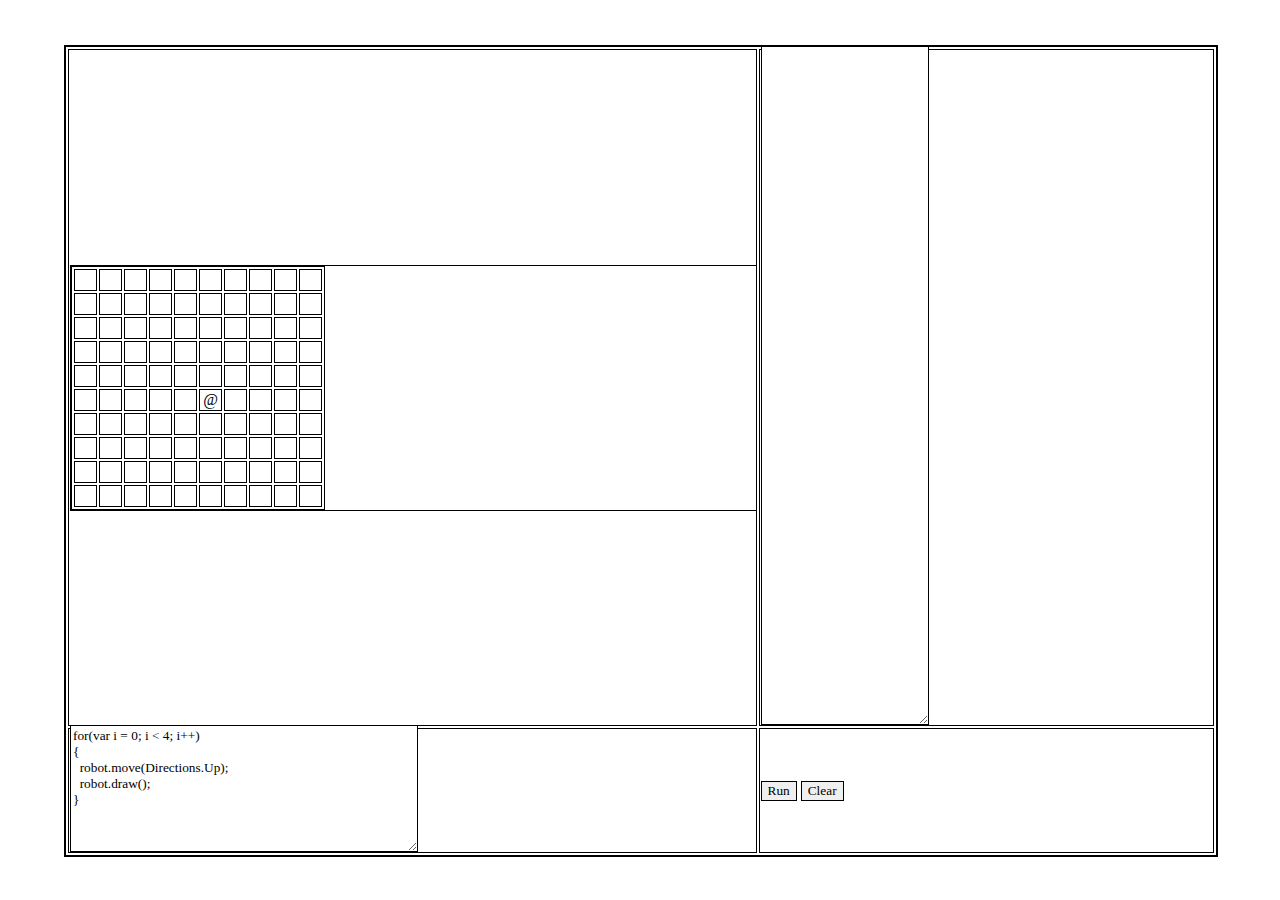
<file: Default/Robot/Lessons/RobotPage.html>
﻿<!DOCTYPE html>
<html lang="ru">
<head>
    <meta charset="UTF-8">
    <meta name="viewport" content="width=device-width, initial-scale=1.0, maximum-scale=1.0, user-scalable=0">
    <title>Robot</title>
</head>
<body>
    <style>
        body * {
            font-family: Consolas;
            border: solid 1px black;
        }

        .main_page_container {
            position: absolute;
            top: 5%;
            left: 5%;
            width: 90%;
            height: 90%;
        }

        .all_width_container {
            width: 100%;
        }

        .game_screen {
            height: 100%;
        }

        .game_screen::selection {
            background: transparent;
        }

        .input_container {
            height: 25%;
            width: 50%;
        }
    </style>
    <style>
        .clear_cell {
            background-color: white;
            color: black;
        }
        .fill_cell {
            background-color: black;
            color: white;
        }
    </style>
    <div class="main_page_container" align="center">
        <table width="100%" class="game_screen">
            <tr>
                <td>
                    <div id="main_display" class="all_width_container">
                        main disp
                    </div>
                </td>
                <td>
                    <textarea id="loger_area" readonly="true" style="height: 100%;"></textarea>
                </td>
            </tr>
            <tr>
                <td>
                    <textarea id="main_input" class="input_container" style="height: 100%;"></textarea>
                </td>
                <td>
                    <input type="button" id="run_button" value="Run">
                    <input type="button" id="clear_button" value="Clear">
                </td>
            </tr>
        </table>
    </div>
    <script>

        function InitLogerClass()
        {
            var instance = this;

            instance.html_element = document.getElementById('loger_area');

            instance.Clear = function()
            {
                instance.html_element.innerText = '';
            }

            instance.Log = function(str)
            {
                var text =  instance.html_element.innerHTML;
                text = text + str + '\n';
                instance.html_element.innerHTML = text;
                text == text;
            }

            return instance;
        }

        var MainDisp = document.getElementById('main_display');
        var TextInput = document.getElementById('main_input');
        var Loger = InitLogerClass();
        var RunButton = document.getElementById('run_button');
        var ClearButton = document.getElementById('clear_button');

        const Configuration = {
            FieldWidth: 10,
            FieldHeight: 10
        }

        const CellType = {
            Void: 0,
            Wall: 1
        }

        const CellContent = {
            Void: '&nbsp;',
            Wall: '#',
            Robot: '@',
        }

        const Directions = {
            Up:    { x_offset:  0, y_offset: -1, text: "up" },
            Right: { x_offset:  1, y_offset:  0, text: "right" },
            Down:  { x_offset:  0, y_offset:  1, text: "down" },
            Left:  { x_offset: -1, y_offset:  0, text: "left" },
        }
        
        var Player = {
            Destroed: false,
            X: (Configuration.FieldWidth / 2) | 0,
            Y: (Configuration.FieldHeight / 2) | 0,
            oldX: (Configuration.FieldWidth / 2) | 0,
            oldY: (Configuration.FieldHeight / 2) | 0,
        }

        function InitGameField()
        {
            var res = {
                html_element: document.createElement('table'),
                elements: [],
                drawed_elements: []
            }

            function clear_field()
            {
                res.drawed_elements.forEach(element => {
                    element.setAttribute('class', 'clear_cell')
                });
                res.drawed_elements = [];
            }

            res.clear = clear_field;

            for(var i = 0; i < Configuration.FieldHeight; i++)
            {
                var html_elem = document.createElement('tr');
                html_elem.setAttribute('align', 'center');
                res.html_element.append(html_elem);
                res.elements[i] = {
                    html_element: html_elem,
                    elements: []
                }
            }

            for(var y = 0; y < Configuration.FieldHeight; y++)
            {
                var line_parrent = res.elements[y].html_element;
                var line_array = res.elements[y].elements;
                for(var x = 0; x < Configuration.FieldWidth; x++)
                {
                    var html_elem = document.createElement('td');
                    html_elem.innerHTML = CellContent.Void;
                    html_elem.setAttribute('width', '19px')
                    html_elem.setAttribute('class', 'clear_cell')
                    line_parrent.append(html_elem);

                    function getOnClickFunc(tx, ty)
                    {
                        return function()
                        {
                            if(Player.X == tx && Player.Y == ty) return;

                            var t = res.elements[ty].elements[tx];

                            if(t.type == CellType.Void)
                            {
                                t.type = CellType.Wall;
                                t.html_element.innerHTML = CellContent.Wall;
                            }
                            else
                            {
                                t.type = CellType.Void;
                                t.html_element.innerHTML = CellContent.Void;
                            }
                        }
                    }

                    html_elem.onclick = getOnClickFunc(x, y);


                    function get_draw_func(tx, ty)
                    {
                        return function draw_func()
                        {
                            var t = res.elements[ty].elements[tx];

                            t.html_element.setAttribute('class', 'fill_cell');
                            res.drawed_elements.push(t.html_element);
                        }
                    }

                    var elem = {
                        html_element: html_elem,
                        type: CellType.Void,
                        draw: get_draw_func(x, y)
                    }

                    line_array[x] = elem;
                }
            }

            return res;
        }

        var GameField = InitGameField();
        MainDisp.innerHTML = '';
        MainDisp.append(GameField.html_element);

        function ReDrawPlayer()
        {
            var t = GameField
                .elements[Player.oldY]
                .elements[Player.oldX];

            if(t.type == CellType.Void)
            {
                t.html_element.innerHTML = CellContent.Void;
            }
            else
            {
                t.html_element.innerHTML = CellContent.Wall;
            }

            GameField
                .elements[Player.Y]
                .elements[Player.X]
                .html_element.innerHTML = CellContent.Robot;  

            Player.oldX = Player.X;          
            Player.oldY = Player.Y; 
        }
        
        ReDrawPlayer();
    </script>
    <script>
        function InitRobotControlClass()
        {
            var instance = function() {};

            instance.destroy = function()
            {
                Player.Destroed = true;
                Loger.Log('destroy');
            }

            instance.move = function(direction)
            {
                if(Player.Destroed) return;

                var tx = Player.X + direction.x_offset;
                var ty = Player.Y + direction.y_offset;
                
                if(tx < 0 || tx >= Configuration.FieldWidth)
                {
                    instance.destroy();
                    return;
                }
                
                if(ty < 0 || ty >= Configuration.FieldHeights)
                {
                    instance.destroy();
                    return;
                }

                if(GameField.elements[ty].elements[tx].type == CellType.Wall)
                {
                    instance.destroy();
                    return;
                }

                Player.X = tx;
                Player.Y = ty;
                ReDrawPlayer(); 
                Loger.Log('move ' + direction.text);
            }

            instance.draw = function()
            {
                if(Player.Destroed) return;

                GameField.elements[Player.Y].elements[Player.X].draw();

                Loger.Log('draw');
            }

            return instance;
        }

        var robot_control = InitRobotControlClass();

        function InitQueue()
        {
            var instance = function() {};

            var list = [];

            instance.Add = function(elem)
            {
                list.push(elem);
            }

            instance.Execute = function()
            {
                var delay = 100;

                list.forEach((elem, i) => {
                    setTimeout(elem, (i + 1) * delay);
                });
            }

            instance.Clear = function()
            {
                list = [];
            }

            return instance;
        }

        var queue = InitQueue();

        function InitRobotClass(robot_control, queue)
        {
            var instance = function() {};

            instance.move = function(direction)
            {
                queue.Add(() => robot_control.move(direction));
            }

            instance.draw = function()
            {
                queue.Add(() => robot_control.draw());
            }

            return instance;
        }

        var robot = InitRobotClass(robot_control, queue);
        
        // robot.move(Directions.Up);
        // robot.move(Directions.Up);
        // robot.move(Directions.Up);
        // robot.move(Directions.Up);

        // queue.Execute();

        RunButton.onclick = function()
        {
            Player.Destroed = false;
            Player.X = (Configuration.FieldWidth / 2) | 0;
            Player.Y = (Configuration.FieldHeight / 2) | 0;

            ReDrawPlayer();
            Loger.Clear();
            GameField.clear();

            var f = new Function('robot', TextInput.value);
            f(robot);

            queue.Execute();

            queue.Clear();
        }

        ClearButton.onclick = function()
        {
            Player.Destroed = false;
            Player.X = (Configuration.FieldWidth / 2) | 0;
            Player.Y = (Configuration.FieldHeight / 2) | 0;

            ReDrawPlayer();
            GameField.clear();
        }

        TextInput.innerHTML = `for(var i = 0; i < 4; i++)
{
  robot.move(Directions.Up);
  robot.draw();
}`
    </script>
</body>
</html>
</file>
